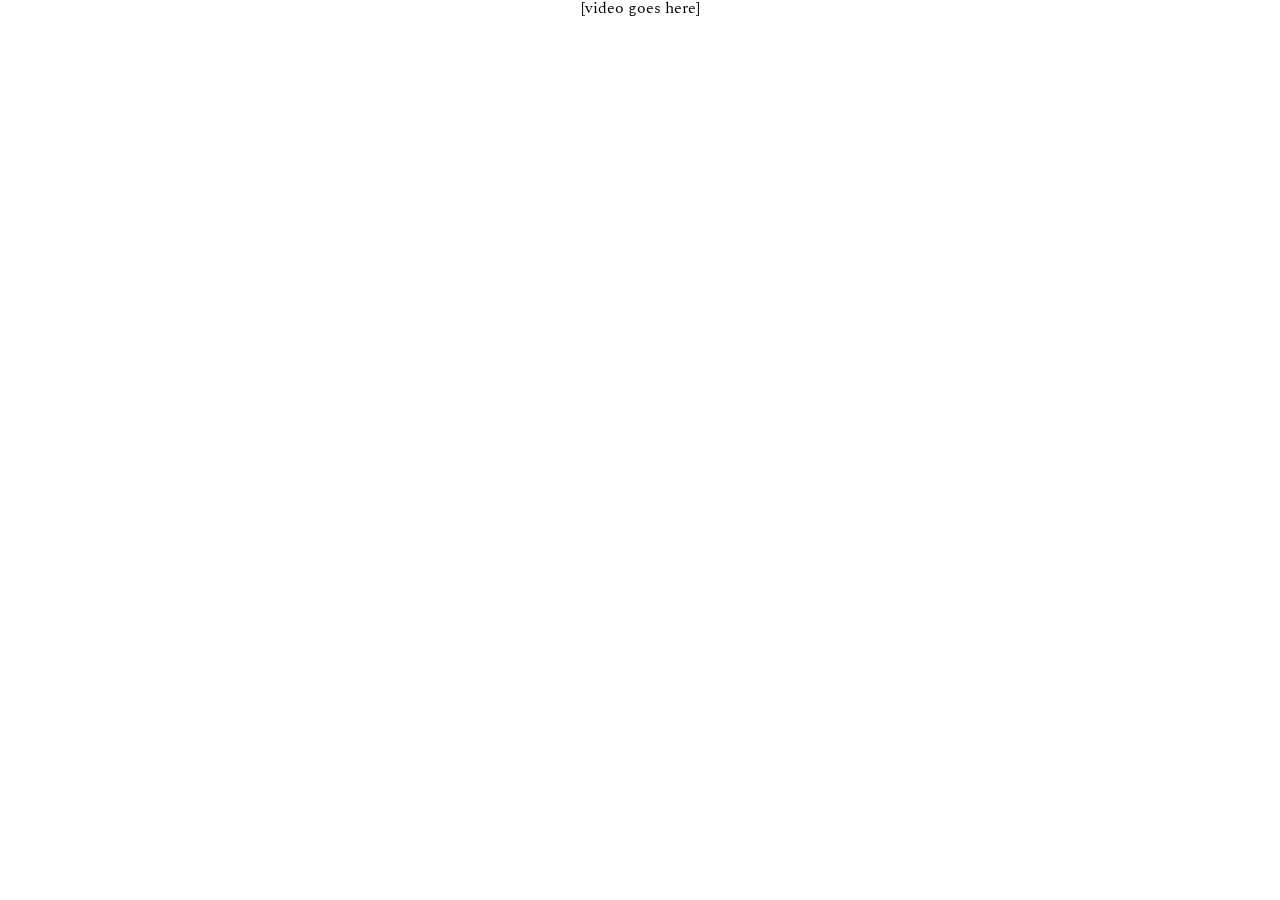
<file: presentation.html>
<html>
	<head>
		<link rel="stylesheet" href="css/reveal.css">
    <link href="https://fonts.googleapis.com/css?family=Spectral" rel="stylesheet">
    <style>
        .slide {
          display: flex;
          position: relative;
          font-family: 'Spectral';
        }
        .vcenter {
          flex-direction: column;
          justify-content: center;
          align-items: center;
          height: 100%;
        }
        .s2text { color: white; font-size: 2em !important; font-weight: bold; margin-top: 5% !important; text-align: left; }
        .title { font-size: 1.8em !important; }
        .s3subtitle { color: white; font-size: 2em !important; font-weight: bold; margin-top: 5% !important; }
        .stitle { font-size: 1.5em !important; }
    </style>
	</head>
	<body>
		<div class="reveal">
			<div class="slides">

				<section data-transition = "none">

          <section>
            [video goes here]
          </section>

          <section>
            <div class = "slide vcenter">
              <img style = "width: 60%; margin-bottom: 5%;" src = "./images/logo5.png"/> <br/>
              <div>
                <span style = "font-size: 2.3em">『</span>
                <span style = "letter-spacing: 0.2em; font-size: 1.8em;">PROJECT PITCH</span>
                <span style = "font-size: 2.3em">』</span> <br/>
              </div>
              <div style = "font-size: 1.35em; margin-top: 0.6em;">
                original idea: team wingdings
              </div>
              <div style = "font-size: 1.35em; margin-top: 0.2em;">
                presented by: jonathan chuang
              </div>
            </div>
          </section>

        </section>

        <section data-transition = "none">

          <div style = "height: 100%; width: 100%; display: flex; flex-direction: row;">
            <div style = "flex: 0.4; height: 100%; display: flex; flex-direction: column; justify-content: center; align-items: center;">
              <div>
                <img style = "width: 65%; margin-bottom: 5%;" src = "./images/logo_type.png"/> <br/>
              </div>
            </div>
            <div style = "flex: 1; height: 100%; display: flex; flex-direction: column; justify-content: center; align-items: center; background-color: black;">
              <div>
                <div class = "s2text fragment" style = "margin-top: 0 !important;">
                  coming-of-age
                </div>
                <div class = "s2text fragment" style = "">
                  rhythm game
                </div>
                <div class = "s2text fragment" style = "">
                  with four movements
                </div>
                <div class = "s2text fragment" style = "">
                  and a focus on improvisation
                </div>
                <div class = "s2text fragment" style = "">
                  that chronicles the high school years <br/> of a lonely pianist named melody
                </div>
                <div class = "s2text fragment" style = "">
                  who by learning the rhythm of others, <br/>
                  develops melodically and harmonically.
                </div>
              </div>
            </div>
          </div>

        </section>

        <section data-transition = "none">
          <div style = "height: 100%; width: 100%; display: flex; flex-direction: column; justify-content: center; align-items: center;">
            <div class = "title">
              overview in four movement symphonic structure
            </div>
            <div style = "display: flex; flex-direction: row; margin-top: 5%;">
              <img class = "s2season fragment" src = "./images/winter.png"/>
              <img class = "s2season fragment" src = "./images/spring.png"/>
              <img class = "s2season fragment" src = "./images/summer.png"/>
              <img class = "s2season fragment" src = "./images/fall.png"/>
            </div>
          </div>
        </section>

        <section data-transition = "none">

          <div style = "height: 100%; width: 100%; display: flex; flex-direction: row;">
            <div style = "flex: 0.4; height: 100%; display: flex; flex-direction: column; justify-content: center; align-items: center;">
              <div class = "stitle">
                <img style = "width: 65%; margin-bottom: 5%;" src = "./images/winter.png"/> <br/> <br/>
                core game loop
              </div>
            </div>
            <div style = "flex: 1; height: 100%; display: flex; flex-direction: column; justify-content: center; align-items: center; background-color: black;">
              <div style = "position: relative; width: 66%; height: 66%; display: flex; flex-direction: column; overflow: hidden; align-items: center; justify-content: center;">
                <div class = "fragment current-visible" style = "position: absolute; display: flex; height: 100%; flex-direction: column; align-items: center; justify-content: center">
                  <div style = "display: flex; flex-direction: column; align-items: center; justify-content: center">
                    <img style = "flex: 1; width: 100%;" src = "./images/play000.png"/> <br/>
                    <span class = "s3subtitle">two game phases</span>
                  </div>
                </div>
                <div class = "fragment current-visible" style = "position: absolute; display: flex; height: 100%; flex-direction: column; align-items: center; justify-content: center">
                  <div style = "display: flex; flex-direction: column; align-items: center; justify-content: center">
                    <img style = "flex: 1; width: 100%;" src = "./images/play002.png"/> <br/>
                    <span class = "s3subtitle">rhythm game</span>
                  </div>
                </div>
                <div class = "fragment current-visible" style = "position: absolute; display: flex; height: 100%; flex-direction: column; align-items: center; justify-content: center">
                  <div style = "display: flex; flex-direction: column; align-items: center; justify-content: center">
                    <img style = "flex: 1; width: 100%;" src = "./images/play003.png"/> <br/>
                    <span class = "s3subtitle">improvisation</span>
                  </div>
                </div>
                <div class = "fragment current-visible" style = "position: absolute; display: flex; height: 100%; flex-direction: column; align-items: center; justify-content: center">
                  <div style = "display: flex; flex-direction: column; align-items: center; justify-content: center">
                    <img style = "flex: 1; width: 100%;" src = "./images/play001.png"/> <br/>
                    <span class = "s3subtitle">intermission</span>
                  </div>
                </div>
              </div>
            </div>
          </div>

        </section>

        <section data-transition = "none">

          <section data-transition = "none">
            <div style = "height: 100%; width: 100%; display: flex; flex-direction: row;">
              <div style = "flex: 0.4; height: 100%; display: flex; flex-direction: column; justify-content: center; align-items: center;">
                <div class = "stitle">
                  <img style = "width: 65%; margin-bottom: 5%;" src = "./images/spring.png"/> <br/> <br/>
                  the numbers
                </div>
              </div>
              <div style = "flex: 1; height: 100%; display: flex; flex-direction: column; justify-content: center; align-items: center; background-color: black;">
                <div>
                  <div class = "s2text" style = "font-size: 2.4em !important; margin-top: 0 !important;">
                    design
                  </div>
                  <div class = "s2text fragment" style = "">
                    • four movements, scenes from different seasons and years
                  </div>
                  <div class = "s2text fragment" style = "">
                    • four main characters, two secondary characters
                  </div>
                  <div class = "s2text fragment" style = "">
                    • mechanics of teaching new players licks
                  </div>
                  <div class = "s2text fragment" style = "">
                    • level design and game phase planning
                  </div>
                </div>
              </div>
            </div>
          </section>

          <section data-transition = "none">
            <div style = "height: 100%; width: 100%; display: flex; flex-direction: row;">
              <div style = "flex: 0.4; height: 100%; display: flex; flex-direction: column; justify-content: center; align-items: center;">
                <div class = "stitle">
                  <img style = "width: 65%; margin-bottom: 5%;" src = "./images/spring.png"/> <br/> <br/>
                  the numbers
                </div>
              </div>
              <div style = "flex: 1; height: 100%; display: flex; flex-direction: column; justify-content: center; align-items: center; background-color: black;">
                <div>
                  <div class = "s2text" style = "font-size: 2.4em !important; margin-top: 0 !important;">
                    programming
                  </div>
                  <div class = "s2text fragment" style = "">
                    •
                  </div>
                  <div class = "s2text fragment" style = "">
                    •
                  </div>
                  <div class = "s2text fragment" style = "">
                    •
                  </div>
                  <div class = "s2text fragment" style = "">
                    •
                  </div>
                </div>
              </div>
            </div>
          </section>

          <section data-transition = "none">
            <div style = "height: 100%; width: 100%; display: flex; flex-direction: row;">
              <div style = "flex: 0.4; height: 100%; display: flex; flex-direction: column; justify-content: center; align-items: center;">
                <div class = "stitle">
                  <img style = "width: 65%; margin-bottom: 5%;" src = "./images/spring.png"/> <br/> <br/>
                  the numbers
                </div>
              </div>
              <div style = "flex: 1; height: 100%; display: flex; flex-direction: column; justify-content: center; align-items: center; background-color: black;">
                <div>
                  <div class = "s2text" style = "font-size: 2.4em !important; margin-top: 0 !important;">
                    art
                  </div>
                  <div class = "s2text fragment" style = "">
                    •
                  </div>
                  <div class = "s2text fragment" style = "">
                    •
                  </div>
                  <div class = "s2text fragment" style = "">
                    •
                  </div>
                  <div class = "s2text fragment" style = "">
                    •
                  </div>
                </div>
              </div>
            </div>
          </section>

          <section data-transition = "none">
            <div style = "height: 100%; width: 100%; display: flex; flex-direction: row;">
              <div style = "flex: 0.4; height: 100%; display: flex; flex-direction: column; justify-content: center; align-items: center;">
                <div class = "stitle">
                  <img style = "width: 65%; margin-bottom: 5%;" src = "./images/spring.png"/> <br/> <br/>
                  the numbers
                </div>
              </div>
              <div style = "flex: 1; height: 100%; display: flex; flex-direction: column; justify-content: center; align-items: center; background-color: black;">
                <div>
                  <div class = "s2text" style = "font-size: 2.4em !important; margin-top: 0 !important;">
                    sound
                  </div>
                  <div class = "s2text fragment" style = "">
                    •
                  </div>
                  <div class = "s2text fragment" style = "">
                    •
                  </div>
                  <div class = "s2text fragment" style = "">
                    •
                  </div>
                  <div class = "s2text fragment" style = "">
                    •
                  </div>
                </div>
              </div>
            </div>
          </section>

        </section>

        <section data-transition = "none">

          <div style = "height: 100%; width: 100%; display: flex; flex-direction: row;">
            <div style = "flex: 0.4; height: 100%; display: flex; flex-direction: column; justify-content: center; align-items: center;">
              <div class = "stitle">
                <img style = "width: 65%; margin-bottom: 5%;" src = "./images/summer.png"/> <br/> <br/>
                personal influences
              </div>
            </div>
            <div style = "flex: 1; height: 100%; display: flex; flex-direction: column; justify-content: center; align-items: center; background-color: black;">
              <div style = "position: relative; width: 50%; height: 50%; display: flex; flex-direction: column; overflow: hidden; align-items: center; justify-content: center;">
                <div class = "fragment current-visible" style = "position: absolute; display: flex; height: 100%; flex-direction: column; align-items: center; justify-content: center">
                  <div style = "display: flex; flex-direction: column; align-items: center; justify-content: center">
                    <img style = "flex: 1; width: auto;" src = "./images/winter.png"/> <br/>
                    <span class = "s3subtitle">influences</span>
                  </div>
                </div>
                <div class = "fragment current-visible" style = "position: absolute; display: flex; height: 100%; flex-direction: column; align-items: center; justify-content: center">
                  <div style = "display: flex; flex-direction: column; align-items: center; justify-content: center">
                    <img style = "flex: 1; width: auto;" src = "./images/winter.png"/> <br/>
                    <span class = "s3subtitle">influences</span>
                  </div>
                </div>
                <div class = "fragment current-visible" style = "position: absolute; display: flex; height: 100%; flex-direction: column; align-items: center; justify-content: center">
                  <div style = "display: flex; flex-direction: column; align-items: center; justify-content: center">
                    <img style = "flex: 1; width: auto;" src = "./images/winter.png"/> <br/>
                    <span class = "s3subtitle">influences</span>
                  </div>
                </div>
                <div class = "fragment current-visible" style = "position: absolute; display: flex; height: 100%; flex-direction: column; align-items: center; justify-content: center">
                  <div style = "display: flex; flex-direction: column; align-items: center; justify-content: center">
                    <img style = "flex: 1; width: auto;" src = "./images/winter.png"/> <br/>
                    <span class = "s3subtitle">influences</span>
                  </div>
                </div>
              </div>
            </div>
          </div>

        </section>

        <section data-transition = "none">

          <div style = "height: 100%; width: 100%; display: flex; flex-direction: row;">
            <div style = "flex: 0.4; height: 100%; display: flex; flex-direction: column; justify-content: center; align-items: center;">
              <div class = "stitle">
                <img style = "width: 65%; margin-bottom: 5%;" src = "./images/fall.png"/> <br/> <br/>
                conclusion
              </div>
            </div>
            <div style = "flex: 1; height: 100%; display: flex; flex-direction: column; justify-content: center; align-items: center; background-color: black;">
              <div>
                <i>Finding Harmony</i> is the story 
              </div>
            </div>
          </div>

        </section>

        <section>
        </section>

			</div>
		</div>
		<script src="js/reveal.js"></script>
		<script>
			Reveal.initialize({
        controls: false,
        center: false,
        progress: false,
        width: "100%",
      	height: "100%",
      	margin: 0,
      	minScale: 1,
      	maxScale: 1,
        history: true
      });
		</script>
	</body>
</html>
</file>
